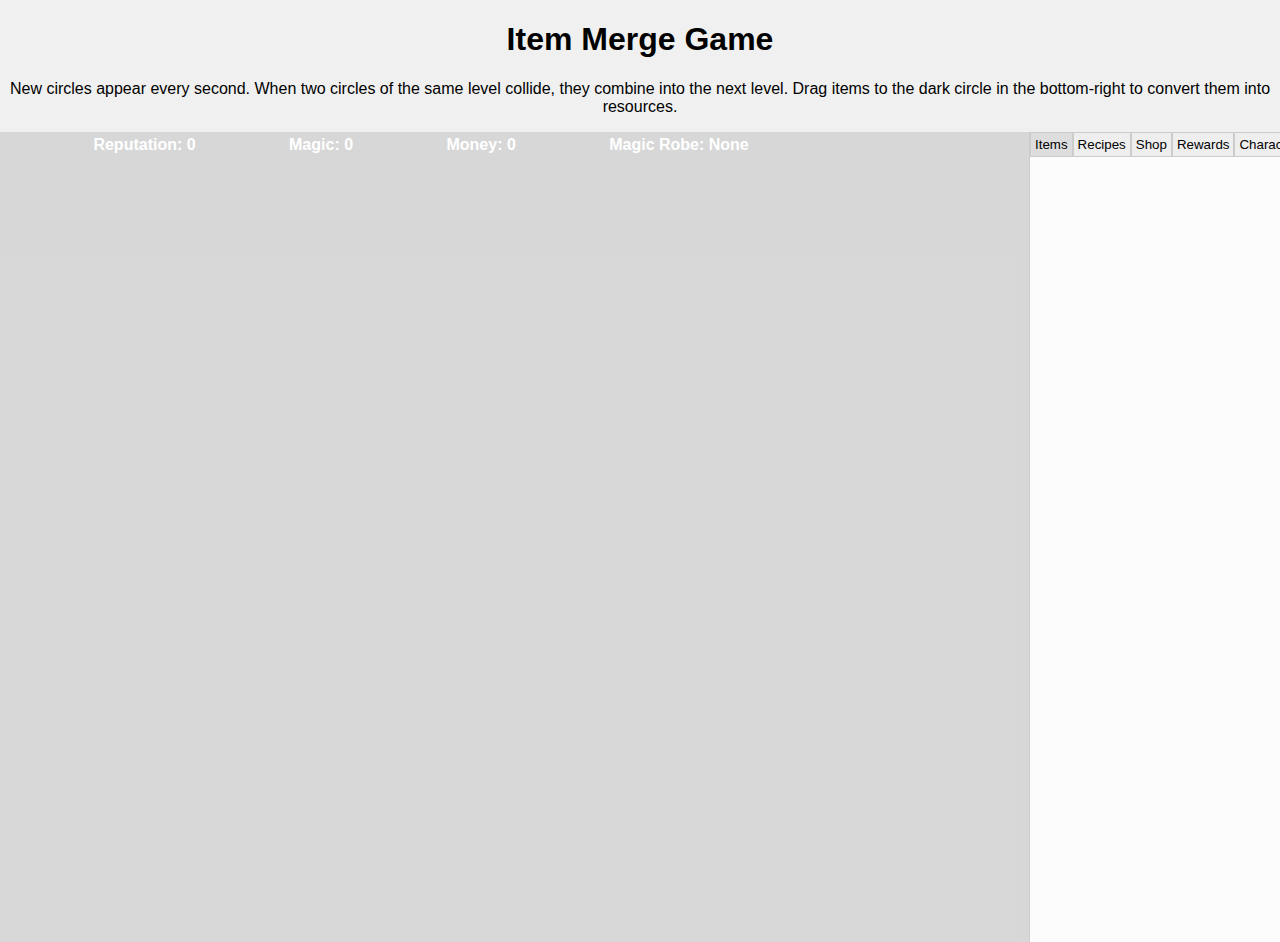
<file: index.html>
<!DOCTYPE html>
<html lang="en">
<head>
    <meta charset="UTF-8">
    <meta name="viewport" content="width=device-width, initial-scale=1.0">
    <title>PixiJS Merge Game</title>
    <link rel="stylesheet" href="style.css">
</head>
<body>
    <h1>Item Merge Game</h1>
    <p>New circles appear every second. When two circles of the same level collide, they combine into the next level. Drag items to the dark circle in the bottom-right to convert them into resources.</p>
    <div id="game-wrapper">
        <div id="canvas-container">
            <div id="scoreboard">
                <span id="score-reputation">Reputation: 0</span>
                <span id="score-magic">Magic: 0</span>
                <span id="score-money">Money: 0</span>
                <span id="score-extra1">Magic Robe: None</span>
                <span id="score-extra2"></span>
                <span id="game-time"></span>
            </div>
        </div>
        <div id="info-pane">
            <video id="info-bg-video" src="./movies/Flux1.AI-2025-06-21.mp4" autoplay muted loop playsinline></video>
            <div class="tab-buttons">
                <button class="tab-button active" data-tab="item-list">Items</button>
                <button class="tab-button" data-tab="recipe-list">Recipes</button>
                <button class="tab-button" data-tab="shop">Shop</button>
                <button class="tab-button" data-tab="rewards">Rewards</button>
                <button class="tab-button" data-tab="character">Character</button>
                <button class="tab-button" data-tab="chronicle">Chronicle</button>
                <button class="tab-button" data-tab="system">System</button>
            </div>
            <div id="item-list" class="tab active"></div>
            <div id="recipe-list" class="tab"></div>
            <div id="shop" class="tab"></div>
            <div id="rewards" class="tab"></div>
            <div id="character" class="tab"></div>
            <div id="chronicle" class="tab"></div>
            <div id="system" class="tab">
                <p class="warning">このボタンを押すとデータが初期化されます</p>
                <button id="clear-progress-btn">進行状況を初期化</button>
            </div>
        </div>
    </div>

    <script src="https://pixijs.download/release/pixi.min.js"></script>
    <script src="main.js"></script>
</body>
</html>
</file>
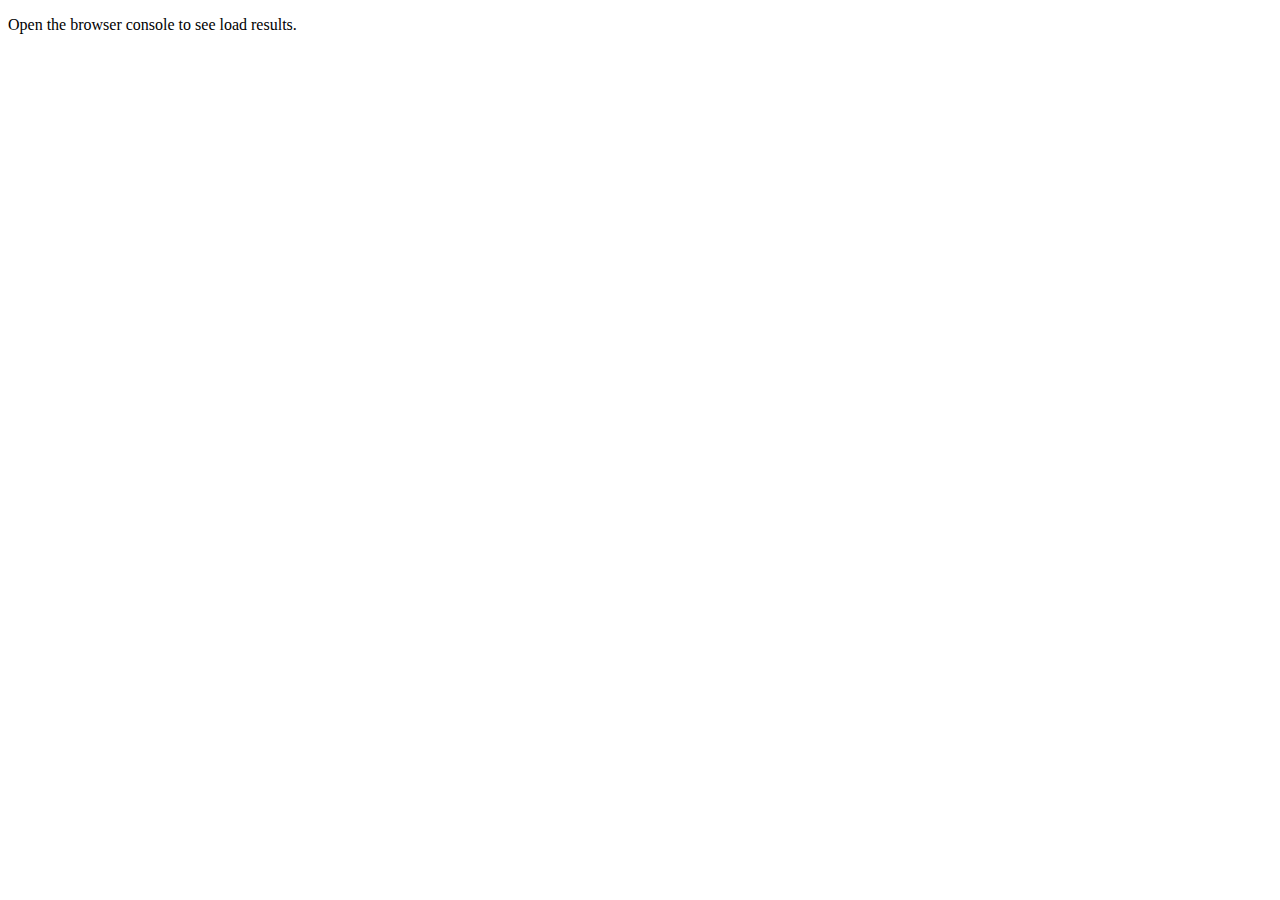
<file: image-test.html>
<!DOCTYPE html>
<html>
<head>
  <meta charset="UTF-8">
  <title>Pixi Image Test</title>
</head>
<body>
  <p>Open the browser console to see load results.</p>
  <script src="https://pixijs.download/release/pixi.min.js"></script>
  <script>
    const params = new URLSearchParams(location.search);
    const path = params.get('path') || 'images/item1.png';
    console.log('Testing image:', path);
    const base = PIXI.BaseTexture.from(path);
    base.on('loaded', () => {
      console.log('Loaded:', path, base.width + 'x' + base.height);
    });
    base.on('error', err => {
      console.error('Error loading', path, err);
    });
  </script>
</body>
</html>
</file>
<file: style.css>
body {
    margin: 0;
    padding: 0;
    background-color: #f0f0f0;
    font-family: Arial, sans-serif;
    text-align: center;
}

#game-wrapper {
    display: flex;
    width: 100vw;
    overflow-x: auto;
}

#canvas-container {
    flex: 1;
    height: 90vh;
    position: relative;
    /* Background image will be set dynamically based on reputation rank */
    background-size: cover;
    background-position: center;
}

#canvas-container::before {
    content: '';
    position: absolute;
    inset: 0;
    background: rgba(0, 0, 0, 0.1); /* slightly darken background */
    pointer-events: none;
}

#scoreboard {
    position: absolute;
    top: 0;
    left: 0;
    width: 100%;
    display: flex;
    justify-content: space-evenly;
    color: #ffffff;
    font-weight: bold;
    pointer-events: none;
    z-index: 10;
    padding: 4px 0;
}

#info-pane {
    position: relative;
    width: 250px;
    height: 90vh;
    overflow-y: auto;
    background: rgba(255, 255, 255, 0.8);
    border-left: 1px solid #ccc;
}

#info-bg-video {
    display: none;
    position: absolute;
    top: 0;
    left: 0;
    width: 100%;
    height: 100%;
    object-fit: cover;
    z-index: 0;
    pointer-events: none;
}

#info-pane.show-video #info-bg-video {
    display: block;
}

#info-pane .tab-buttons,
#info-pane .tab {
    position: relative;
    z-index: 1;
}

.tab-buttons {
    display: flex;
    background: #eee;
    overflow-x: auto;
    white-space: nowrap;
}

.tab-button {
    flex: 0 0 auto;
    padding: 4px;
    cursor: pointer;
    border: 1px solid #ccc;
    background: #eee;
}

.tab-button.active {
    background: #ddd;
}

.tab {
    display: none;
    padding: 4px;
    text-align: left;
}

.tab.active {
    display: block;
}

.recipe-section {
    border-bottom: 1px solid #ccc;
    margin-bottom: 8px;
    padding-bottom: 8px;
}

.reward-item {
    border-bottom: 1px solid #ccc;
    margin-bottom: 8px;
    padding-bottom: 4px;
}

.recipe-section h3 {
    margin: 4px 0;
    background: #f9f1ff;
    padding: 4px;
    border-radius: 4px;
}

.recipe-line {
    padding-left: 8px;
    margin-bottom: 2px;
}

.warning {
    color: red;
}

.shop-button {
    display: block;
    width: 100%;
    margin: 4px 0;
}

.shop-button.purchased {
    opacity: 0.5;
}
</file>
